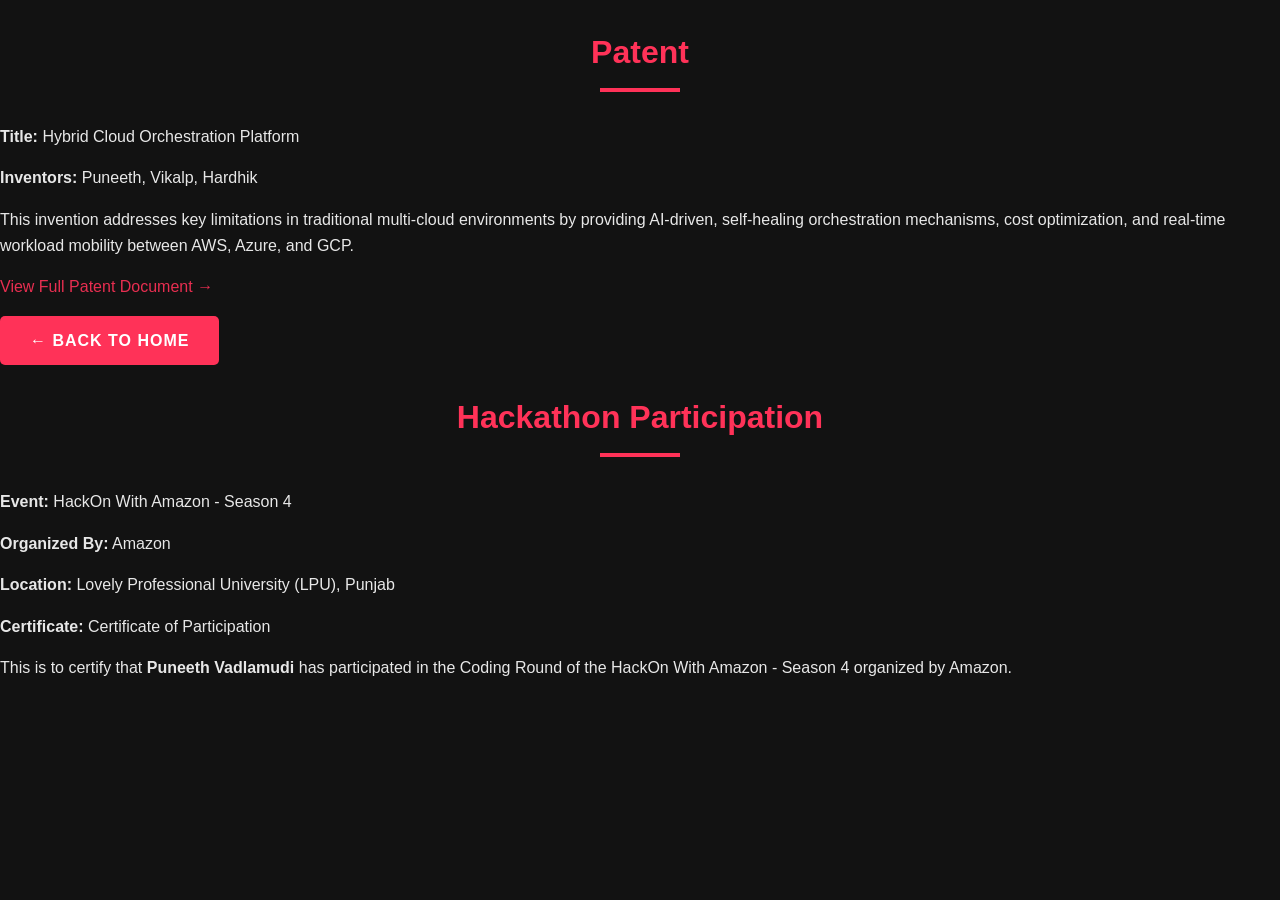
<file: More.html>
<!DOCTYPE html>
<html lang="en">
<head>
  <meta charset="UTF-8">
  <title>Patent - Hybrid Cloud Orchestration Platform</title>
  <link rel="stylesheet" href="index.css" />
</head>
<body>
    <section class="more__container">
        <div class="more__section">
            <h2>Patent</h2>
            <p><strong>Title:</strong> Hybrid Cloud Orchestration Platform</p>
            <p><strong>Inventors:</strong> Puneeth, Vikalp, Hardhik</p>
            <p>
              This invention addresses key limitations in traditional multi-cloud environments by providing
              AI-driven, self-healing orchestration mechanisms, cost optimization, and real-time workload
              mobility between AWS, Azure, and GCP.
            </p>
            <p>
              <a class="more__link" href="patent.pdf" target="_blank" rel="noopener noreferrer">
                View Full Patent Document →
              </a>
            </p>
        </div>

        <!-- Back Button Section -->
        <div class="back__btn-wrapper">
            <a href="index.html" class="btn back__btn">← Back to Home</a>
        </div>
    </section>
    <section id="hackathon-participation">
        <h2>Hackathon Participation</h2>
        <p><strong>Event:</strong> HackOn With Amazon - Season 4</p>
        <p><strong>Organized By:</strong> Amazon</p>
        <p><strong>Location:</strong> Lovely Professional University (LPU), Punjab</p>
        <p><strong>Certificate:</strong> Certificate of Participation</p>
        <p>This is to certify that <strong>Puneeth Vadlamudi</strong> has participated in the Coding Round of the HackOn With Amazon - Season 4 organized by Amazon.</p>
      </section>
      
</body>
</html>
</file>
<file: index.css>
/* General Styles */
:root {
    --primary-color: #ff3258; /* Pink for headings */
    --secondary-color: #ffffff; /* White for text */
    --background-dark: #121212; /* Dark background */
    --background-light: #1e1e1e; /* Slightly lighter for contrast */
    --card-bg: #1e1e1e; /* Card backgrounds */
    --border-color: #333333; /* Subtle borders */
  }
  
  body {
    font-family: 'Segoe UI', Tahoma, Geneva, Verdana, sans-serif;
    background-color: var(--background-dark);
    color: var(--secondary-color);
    line-height: 1.6;
    margin: 0;
    padding: 0;
  }
  
  /* Typography */
  h1, h2, h3, h4, h5, h6 {
    color: var(--primary-color);
    font-weight: 700;
    margin-bottom: 1rem;
  }
  
  h1 {
    font-size: 2.5rem;
  }
  
  h2 {
    font-size: 2rem;
    margin-bottom: 2rem;
    text-align: center;
    position: relative;
  }
  
  h2::after {
    content: '';
    display: block;
    width: 80px;
    height: 4px;
    background: var(--primary-color);
    margin: 10px auto;
  }
  
  h3 {
    font-size: 1.5rem;
  }
  
  p {
    color: var(--secondary-color);
    opacity: 0.9;
    margin-bottom: 1rem;
  }
  
  a {
    color: var(--primary-color);
    text-decoration: none;
    transition: all 0.3s ease;
  }
  
  a:hover {
    opacity: 0.8;
  }
  
  /* Layout */
  .row {
    max-width: 1200px;
    margin: 0 auto;
    padding: 0 20px;
  }
  
  /* Header */
  .header {
    background: linear-gradient(rgba(0, 0, 0, 0.7), rgba(0, 0, 0, 0.7)), url('your-header-bg.jpg') no-repeat center center/cover;
    height: 100vh;
    display: flex;
    flex-direction: column;
    justify-content: center;
    text-align: center;
    color: var(--secondary-color);
  }
  
  .header__text-box {
    flex: 1;
    display: flex;
    align-items: center;
    justify-content: center;
  }
  
  .header__text h1 {
    font-size: 4rem;
    margin-bottom: 1rem;
  }
  
  .header__text p {
    font-size: 1.5rem;
    margin-bottom: 2rem;
  }

  .header {
    background: linear-gradient(rgba(0, 0, 0, 0.7), rgba(0, 0, 0, 0.7)), url('your-header-bg.jpg') no-repeat center center/cover;
    height: 100vh;
    display: flex;
    flex-direction: column;
    justify-content: center;
    text-align: center;
    color: var(--secondary-color);
  }
  
  
  /* Navigation */
.nav {
  position: fixed;
  top: 0;
  left: 0;
  right: 0;
  background-color: rgba(0, 0, 0, 0.8);
  z-index: 1000;
  padding: 15px 0;
  width: 100%;
  display: flex;
  justify-content: center;
  align-items: center;
}

.nav__items {
  display: flex;
  gap: 30px; 
  list-style: none; 
  margin: 0;
  padding: 0;
}

.nav__item {
  display: flex;
}

.nav__link {
  color: #ff3c66; 
  text-decoration: none;
  font-weight: bold;
  font-size: 16px;
  padding: 5px 10px;
  transition: color 0.3s ease;
}

.nav__link:hover {
  color: #ffffff; 
}


  /* About Section */
  .about {
    padding: 80px 0;
    background-color: var(--background-light);
  }
  
  .about__content {
    display: flex;
    align-items: center;
    gap: 50px;
  }
  
  .about__photo-container {
    flex: 1;
  }
  
  .about__photo {
    width: 100%;
    max-width: 400px;
    border-radius: 10px;
    box-shadow: 0 5px 15px rgba(0, 0, 0, 0.3);
  }
  
  .about__text {
    flex: 1;
  }
  
  /* Skills Section */
  .skills {
    padding: 80px 0;
  }
  
  .skills__grid {
    display: grid;
    grid-template-columns: repeat(auto-fit, minmax(300px, 1fr));
    gap: 30px;
    margin-top: 40px;
  }
  
  .skill-category {
    background-color: var(--card-bg);
    padding: 30px;
    border-radius: 10px;
    box-shadow: 0 5px 15px rgba(0, 0, 0, 0.1);
  }
  
  .skill-category h3 {
    margin-bottom: 20px;
    color: var(--primary-color);
  }
  
  .skill-item {
    display: flex;
    align-items: center;
    margin-bottom: 15px;
  }
  
  .skill-item img {
    width: 40px;
    height: 40px;
    margin-right: 15px;
    object-fit: contain;
  }
  
  /* Work/Projects Section */
  .work {
    padding: 80px 0;
    background-color: var(--background-light);
  }
  
  .work__boxes {
    margin-top: 40px;
  }
  
  .work__box {
    display: flex;
    background-color: var(--card-bg);
    border-radius: 10px;
    overflow: hidden;
    margin-bottom: 50px;
    box-shadow: 0 5px 15px rgba(0, 0, 0, 0.1);
  }
  
  .work__text {
    flex: 1;
    padding: 40px;
  }
  
  .work__image-box {
    flex: 1;
    display: flex;
    align-items: center;
    justify-content: center;
    padding: 20px;
  }
  
  .work__image {
    max-width: 100%;
    border-radius: 5px;
  }
  
  .work__list {
    list-style: none;
    padding: 0;
    display: flex;
    flex-wrap: wrap;
    gap: 10px;
    margin: 20px 0;
  }
  
  .work__list li {
    background-color: rgba(255, 50, 88, 0.2);
    color: var(--primary-color);
    padding: 5px 15px;
    border-radius: 20px;
    font-size: 0.9rem;
  }
  
  .work__links {
    display: flex;
    align-items: center;
    gap: 20px;
  }
  
  .link__text {
    font-weight: 600;
  }
  
  .work__code {
    width: 30px;
  }
  
  /* Certificates Section */
  .certificates {
    padding: 80px 0;
  }
  
  .certificates__grid {
    display: grid;
    grid-template-columns: repeat(auto-fit, minmax(300px, 1fr));
    gap: 30px;
    margin-top: 40px;
    
  }
  
  .certificate__item {
    background-color: var(--card-bg);
    padding: 30px;
    border-radius: 10px;
    box-shadow: 0 5px 15px rgba(0, 0, 0, 0.1);
    transition: transform 0.3s ease;
    
  }
  
  .certificate__item:hover {
    transform: translateY(-5px);
    
  }
  
  .certificate__item img {
    width: 100%;
    border-radius: 5px;
    margin-bottom: 15px;
    
  }
  
  /* Experience Section */
  .experience {
    padding: 80px 0;
    background-color: var(--background-light);
  }
  
  .experience__content {
    margin-top: 40px;
  }
  
  .experience__item {
    background-color: var(--card-bg);
    padding: 30px;
    border-radius: 10px;
    margin-bottom: 30px;
    box-shadow: 0 5px 15px rgba(0, 0, 0, 0.1);
  }
  
  .experience__company {
    color: var(--primary-color);
    font-weight: 600;
    margin-bottom: 15px;
  }
  
  .experience__details {
    list-style-type: disc;
    padding-left: 20px;
  }
  
  .experience__details li {
    margin-bottom: 8px;
  }
  
  /* Participation Section */
  .participation {
    padding: 80px 0;
  }
  
  .participation-container {
    margin-top: 40px;
  }
  
  .participation-grid {
    display: grid;
    grid-template-columns: repeat(auto-fit, minmax(300px, 1fr));
    gap: 30px;
  }
  
  .participation-card {
    background-color: var(--card-bg);
    padding: 30px;
    border-radius: 10px;
    box-shadow: 0 5px 15px rgba(0, 0, 0, 0.1);
    transition: transform 0.3s ease;
  }
  
  .participation-card:hover {
    transform: translateY(-5px);
  }
  
  .participation-title {
    color: var(--primary-color);
    margin-bottom: 10px;
  }
  
  .participation-role {
    font-weight: 600;
    margin-bottom: 10px;
  }
  
  /* Education Section */
  .education {
    padding: 80px 0;
    background-color: var(--background-light);
  }
  
  .education__grid {
    margin-top: 40px;
  }
  
  .education__item {
    background-color: var(--card-bg);
    padding: 30px;
    border-radius: 10px;
    margin-bottom: 30px;
    box-shadow: 0 5px 15px rgba(0, 0, 0, 0.1);
  }
  
  .education__degree {
    font-weight: 600;
    margin-bottom: 5px;
  }
  
  .education__duration {
    opacity: 0.8;
    font-size: 0.9rem;
  }
  
  /* Contact Section */
  .contact {
    padding: 80px 0;
  }
  
  .contact__info {
    text-align: center;
    margin-bottom: 40px;
  }
  
  .contact__form {
    max-width: 600px;
    margin: 0 auto;
  }
  
  .form__group {
    margin-bottom: 20px;
  }
  
  .form__group label {
    display: block;
    margin-bottom: 8px;
    font-weight: 600;
  }
  
  .form__group input,
  .form__group textarea {
    width: 100%;
    padding: 12px;
    border: 1px solid var(--border-color);
    border-radius: 5px;
    background-color: var(--card-bg);
    color: var(--secondary-color);
    font-family: inherit;
  }
  
  .form__group textarea {
    resize: vertical;
    min-height: 150px;
  }
  
  /* Buttons */
  .btn {
    display: inline-block;
    padding: 12px 30px;
    background-color: var(--primary-color);
    color: white;
    border: none;
    border-radius: 5px;
    font-weight: 600;
    text-transform: uppercase;
    letter-spacing: 1px;
    cursor: pointer;
    transition: all 0.3s ease;
  }
  
  .btn:hover {
    background-color: #e62e4d;
    transform: translateY(-2px);
  }
  
  .btn--pink {
    background-color: var(--primary-color);
  }
  
  .btn--pink:hover {
    background-color: #e62e4d;
  }
  
  /* Footer */
  .footer {
    background-color: #000;
    padding: 40px 0;
    text-align: center;
  }
  
  .footer__social-links {
    display: flex;
    justify-content: center;
    list-style: none;
    padding: 0;
    margin-bottom: 20px;
  }
  
  .footer__social-link-item {
    margin: 0 15px;
  }
  
  .footer__social-image {
    width: 30px;
    height: 30px;
    transition: all 0.3s ease;
  }
  
  .footer__social-image:hover {
    transform: translateY(-3px);
  }
  
  /* Back to top button */
  .back-to-top {
    position: fixed;
    bottom: 30px;
    right: 30px;
    background-color: var(--primary-color);
    width: 50px;
    height: 50px;
    border-radius: 50%;
    display: flex;
    align-items: center;
    justify-content: center;
    z-index: 100;
    opacity: 0;
    visibility: hidden;
    transition: all 0.3s ease;
  }
  
  .back-to-top__image {
    width: 20px;
  }
  
  .back-to-top.active {
    opacity: 1;
    visibility: visible;
  }
  
  /* Responsive Design */
  @media (max-width: 768px) {
    .about__content,
    .work__box {
      flex-direction: column;
    }
    
    .header__text h1 {
      font-size: 2.5rem;
    }
    
    .header__text p {
      font-size: 1.2rem;
    }
    
    
    .nav__items {
      flex-wrap: wrap;
    }
    
    .nav__item {
      margin: 5px;
    }
  }
  
  @media (max-width: 480px) {
    h1 {
      font-size: 2rem;
    }
    
    h2 {
      font-size: 1.5rem;
    }
    
    .btn {
      padding: 10px 20px;
    }
  }
</file>
